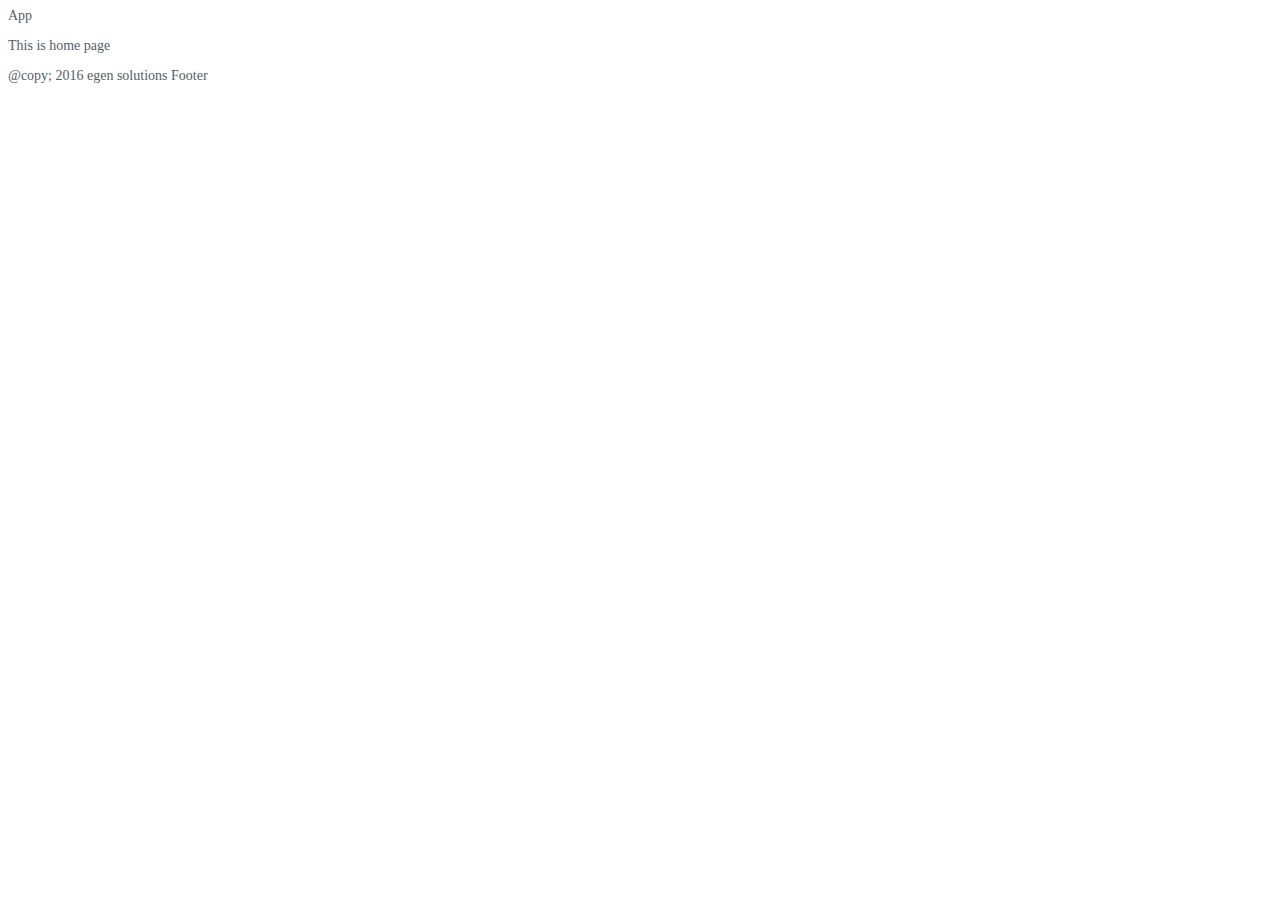
<file: index.html>
<!DOCTYPE html>
<html>
<head>
  <title> Home</title>
  <link rel="stylesheet" type="text/css" href="styles/style.css">
  </head>

  <body>
  <header>App</header>
  <section>
  <p>This is home page</p>
  </section>
  <footer>@copy; 2016 egen solutions Footer</footer>

  <script type="text/javascript" src="scripts/app.js"></script>
  </body>
</html>
</file>
<file: styles/style.css>
body {
	color: #555d68;
	font-size:14px;
}
input {
	border:1px solid blue;
}

.strong{
	font-weight: bold;
}
</file>
